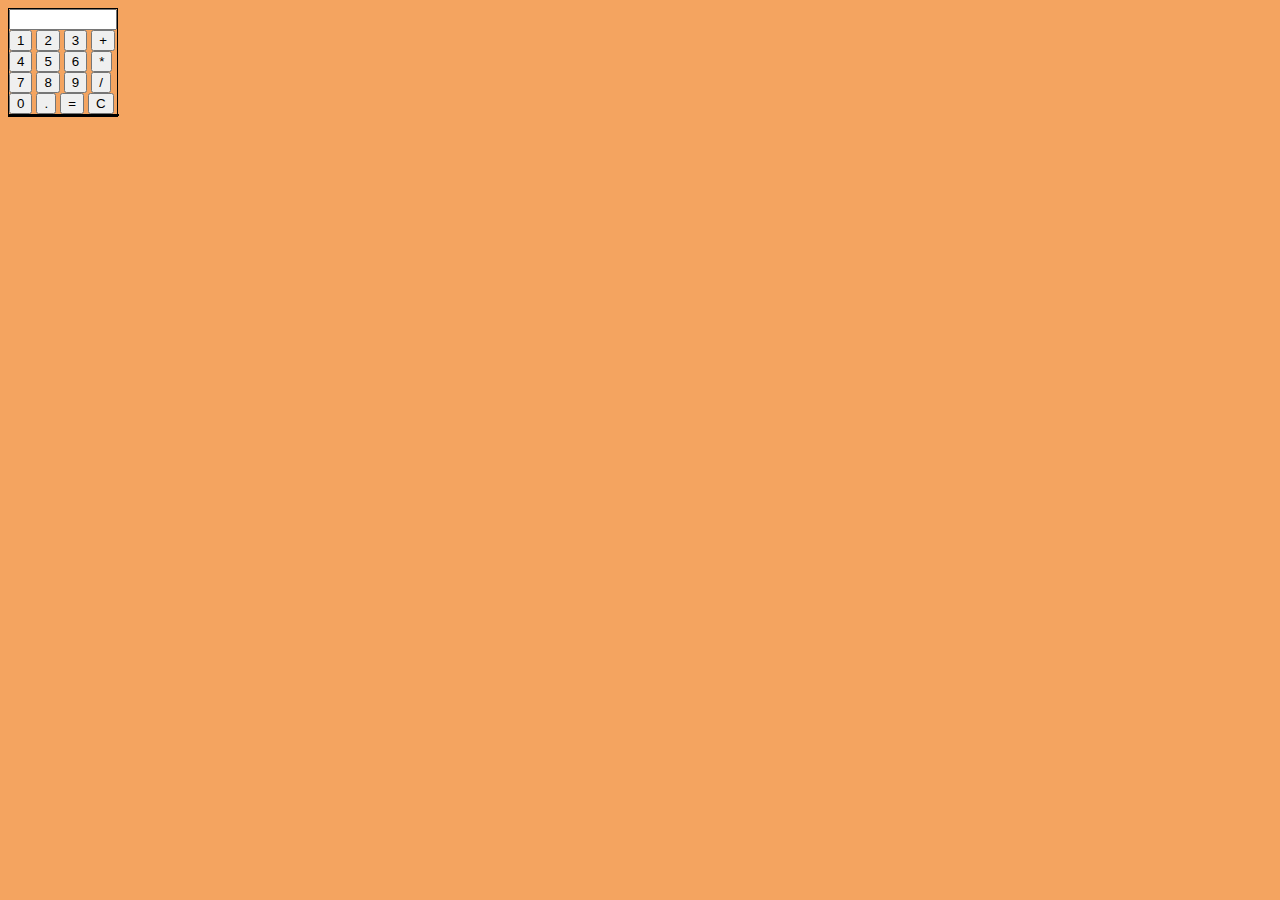
<file: calci.html>
<!DOCTYPE html>
<html>
<head>
    <meta charset='utf-8'>
    <meta http-equiv='X-UA-Compatible' content='IE=edge'>
    <title>Calculator</title>
    <meta name='viewport' content='width=device-width, initial-scale=1'>
    <link rel='stylesheet' type='text/css' media='screen' href='calci.css'>
    <script src='calc.js'></script>
</head>
<body>
    <div>
        <input type="text" value="" id="do"><br>
    

    <button onclick="display(1)" class="dis" value="1">1</button>
    <button onclick="display(2)" class="dis" value="2">2</button>
    <button onclick="display(3)" class="dis" value="3">3</button>
    <button onclick="display('+')" class="dis" value="+">+</button><br>
    <button onclick="display(4)" class="dis" value="4">4</button>
    <button onclick="display(5)" class="dis" value="5">5</button>
    <button onclick="display(6)" class="dis" value="6">6</button>
    <button onclick="display('*')" class="dis" value="*">*</button><br>
    <button onclick="display(7)" class="dis" value="7">7</button>
    <button onclick="display(8)" class="dis" value="8">8</button>
    <button onclick="display(9)" class="dis" value="9">9</button>
    <button onclick="display('/')" class="dis" value="1">/</button><br>
    <button onclick="display(0)" class="dis" value="0">0</button>
    <button onclick="display('.')" class="dis" value=".">.</button>
    <button onclick="e()" class="dis" value="=">=</button>
    <button onclick="C()" class="dis" >C</button>
    
   <div>
    
</body>
</html>
</file>
<file: calci.css>
body{

    background-color: sandybrown;
}

div{
    border: 1px solid black;
    width: 108px;
}
#do{
    width: 100px;
}
</file>
